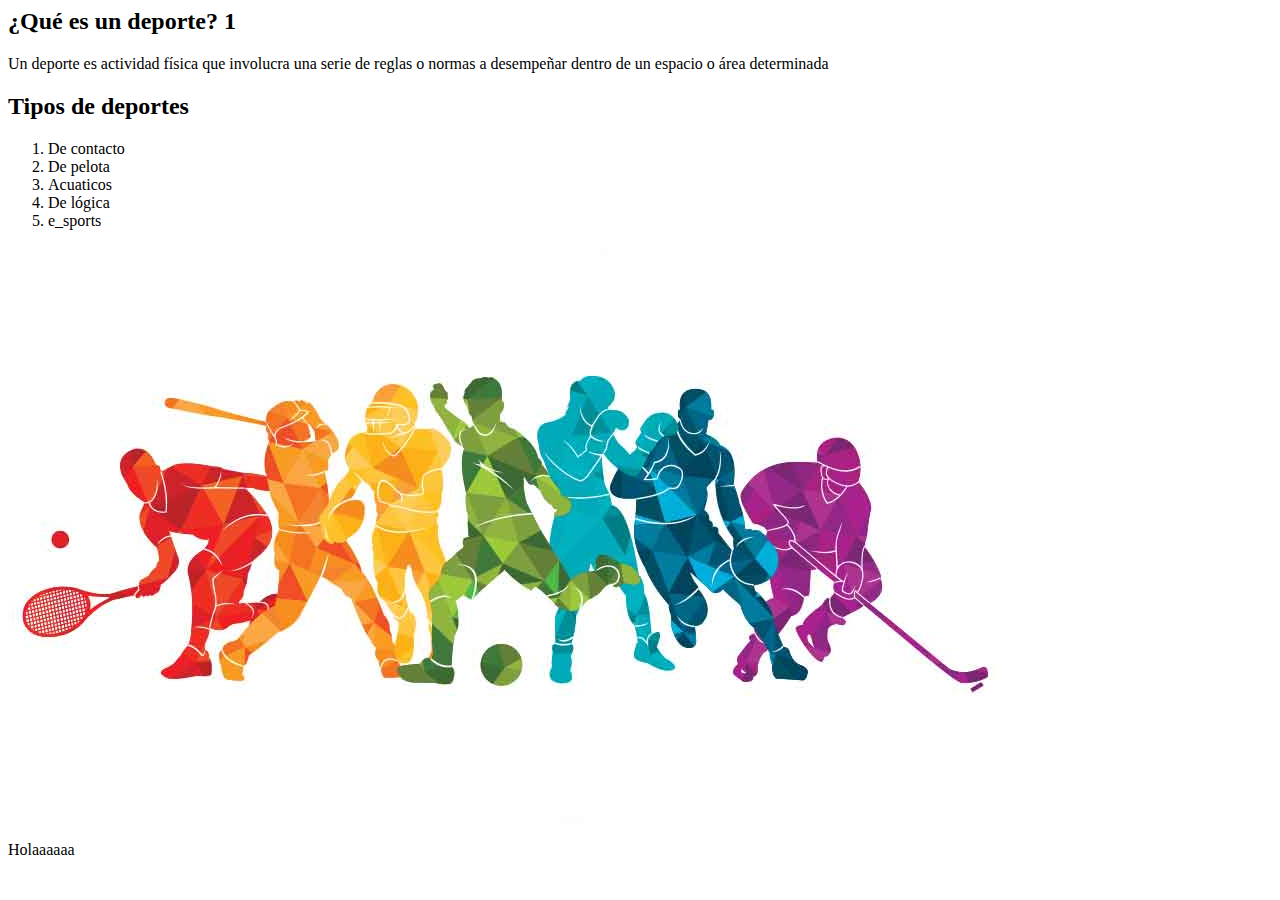
<file: Practica1.1/Archivo_html.html>
<html lang="es">
    <head>
        <meta charset="UTF-8">
        <title>Pilates</title>
    </head>
    <body>
        <h2>¿Qué es un deporte? 1</h2>
        <p>Un deporte es actividad física que involucra una serie de reglas o normas a desempeñar dentro de un espacio o área determinada</p>
        <h2>Tipos de deportes</h2>
        <ol>
            <li>De contacto</li>
            <li>De pelota</li>
            <li>Acuaticos</li>
            <li>De lógica</li>
            <li>e_sports</li>
        </ol>
        <h3></h3>
        <a href="www.youtube.com">
            <img src = "imagen_practica.jpg" alt = "imagen_practica2.jpg"/>
        </a>
        <p>Holaaaaaa</p>
    </body>
</html>
</file>
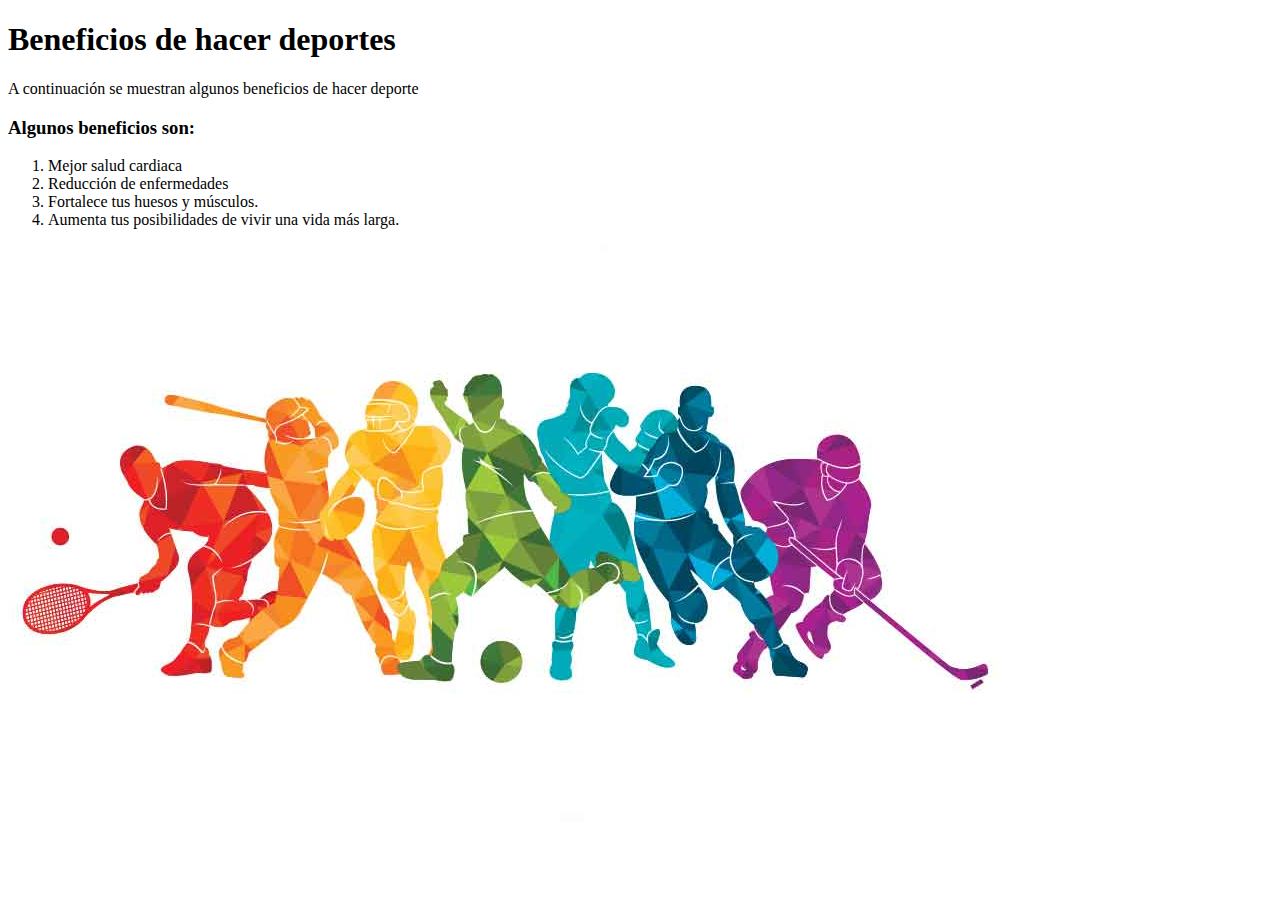
<file: Practica1.1/Deportees.html>
<!DOCTYPE html>
<html lang="es">
<head>
        <meta charset="UTF-8">
        <title>Una pagina más de deportes</title>
</head>
<body>
    <h1>Beneficios de hacer deportes</h1>
        <p>A continuación se muestran algunos beneficios de hacer deporte</p>
        <h3>Algunos beneficios son:</h3>
        <ol>
            <li>Mejor salud cardiaca</li>
            <li>Reducción de enfermedades</li>
            <li>Fortalece tus huesos y músculos.</li>
            <li>Aumenta tus posibilidades de vivir una vida más larga.</li>
        </ol>
        <a href="https://www.youtube.com/watch?v=--JuMkludKM">
            <img src = "imagen_practica.jpg" alt = "imagen_practica2.jpg"/>
        </a>
    </p>
</body>
</html>
</file>
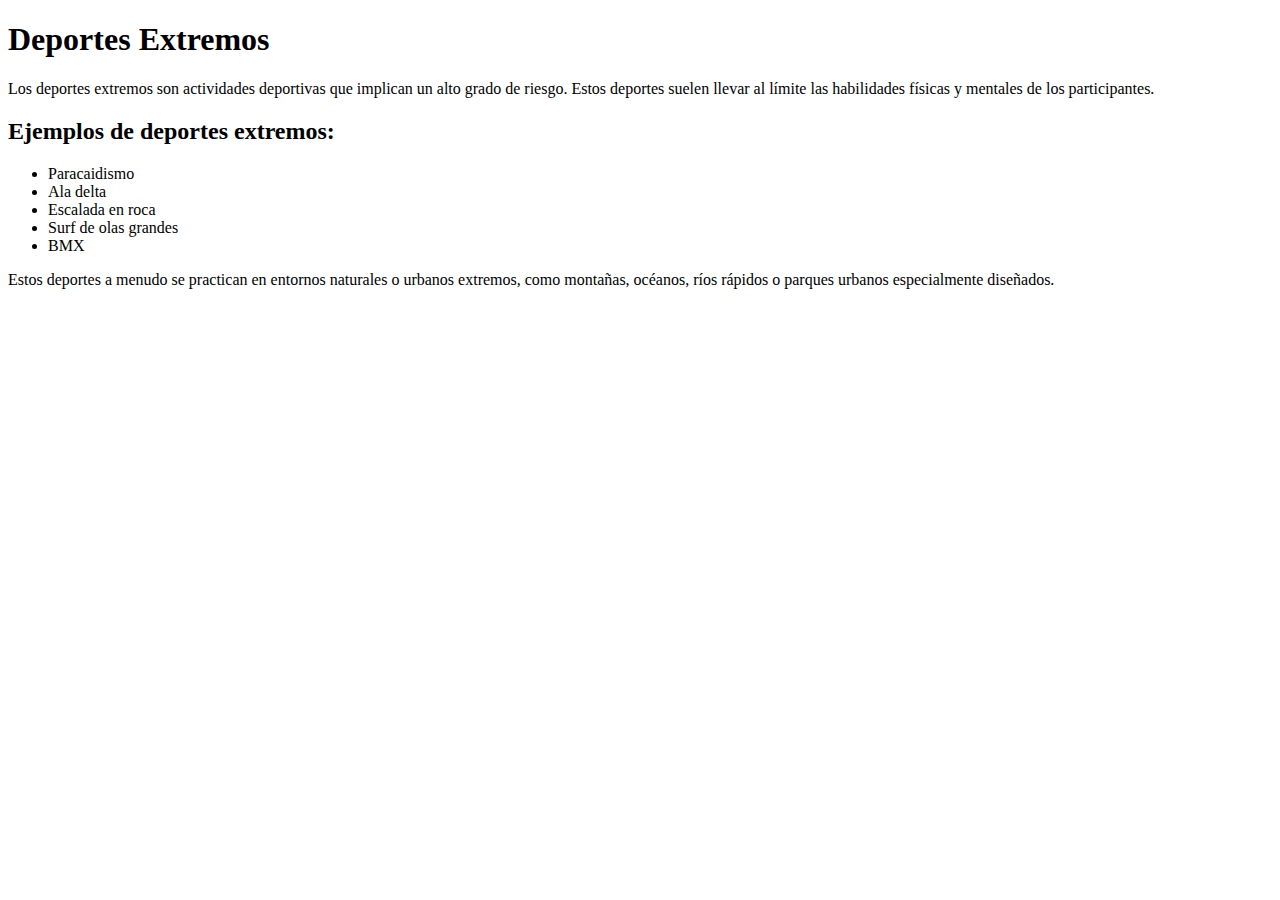
<file: Practica1.1/DeportesEXT.html>
<!DOCTYPE html>
<html lang="es">
<head>
    <meta charset="UTF-8">
    <title>Deportes Extremos</title>
</head>
<body>
    <h1>Deportes Extremos</h1>
    <p>Los deportes extremos son actividades deportivas que implican un alto grado de riesgo. Estos deportes suelen llevar al límite las habilidades físicas y mentales de los participantes.</p>
    <h2>Ejemplos de deportes extremos:</h2>
    <ul>
        <li>Paracaidismo</li>
        <li>Ala delta</li>
        <li>Escalada en roca</li>
        <li>Surf de olas grandes</li>
        <li>BMX</li>
    </ul>
    <p>Estos deportes a menudo se practican en entornos naturales o urbanos extremos, como montañas, océanos, ríos rápidos o parques urbanos especialmente diseñados.</p>
</body>
</html>
</file>
